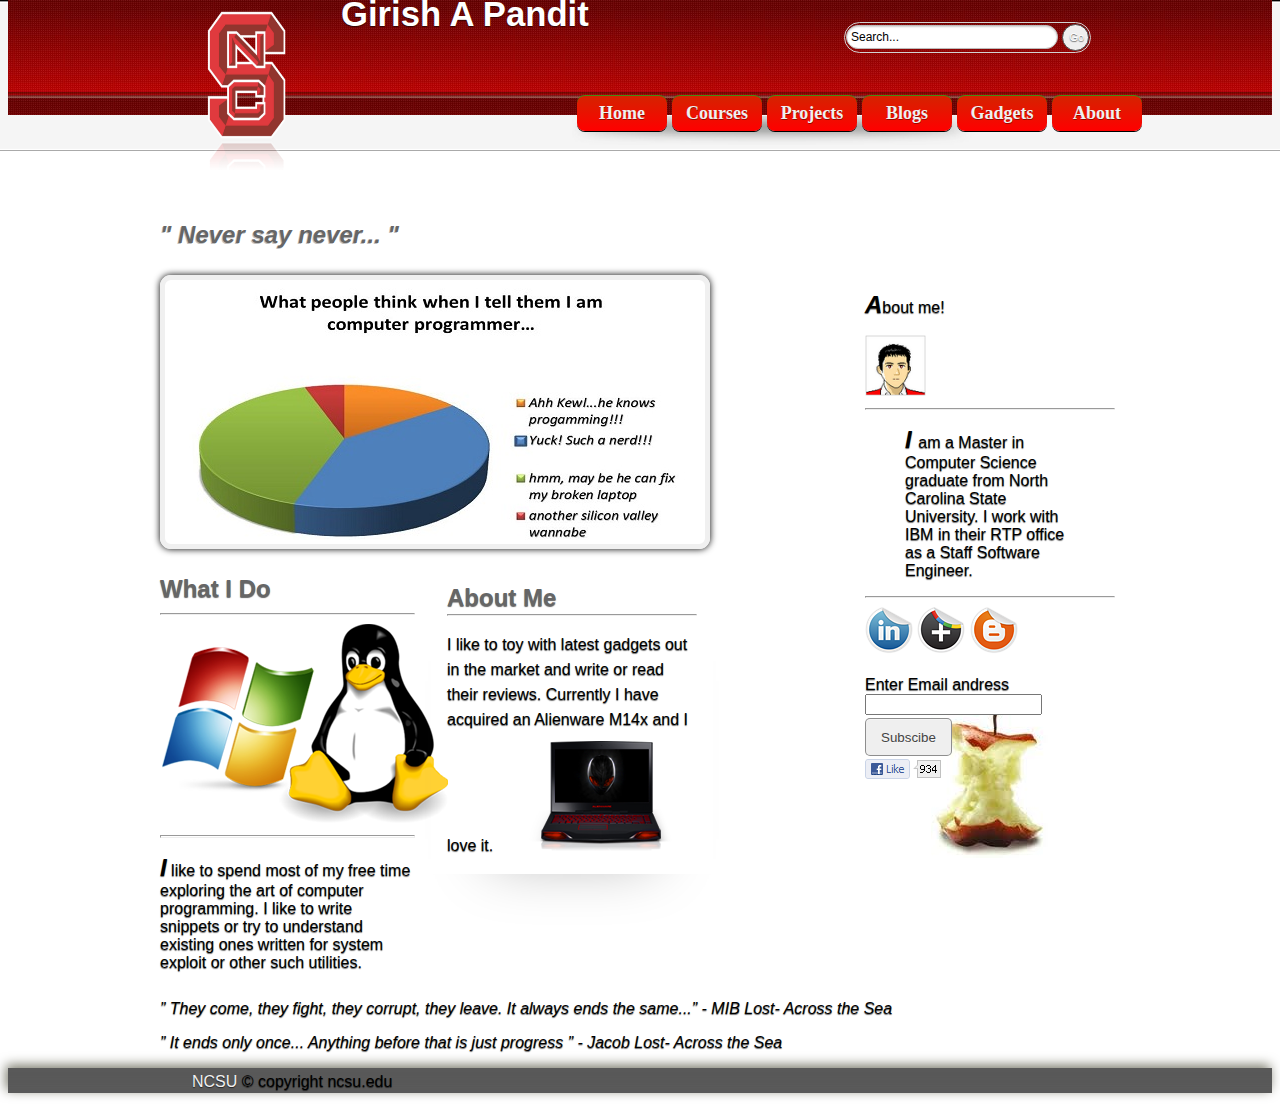
<file: index.html>
<!doctype html>
<head>
	<meta charset="utf-8">
	<title>Girish Pandit</title>
	<meta name="description" content="description here">
	<meta name="author" content="content here">
	<link rel="stylesheet" href="css/style.css">
	<!--[if IE]><script src="http://html5shiv.googlecode.com/svn/trunk/html5.js"></script><![endif]-->	
<style type="text/css">
<!--
body {
	background-image: url(images/bg.jpg);
}
-->
</style>
</head>
<body>
<!--start header -->

<div id="header-container">
  <header class="wrapper">
    <div id="logo"> <img src="images/ncsu.png" alt="Logo here" width="180" height="178"> </div>
    <!--start navigation -->
    <nav></nav>
    
  </header>
  <form class="searchform">
	<input class="searchfield" type="text" value="Search..." onFocus="if (this.value == 'Search...') {this.value = '';}" onBlur="if (this.value == '') {this.value = 'Search...';}" />
<input class="searchbutton" type="button" value="Go" />
</form>
<h2 id="sitename">Girish A Pandit</h1>
</div>

<div id="nav">
  <div class="button"><a href="index.html">Home</a></div>
  <div class="button"><a href="courses.html">Courses</a></div>
  <div class="button"><a href="project.html">Projects</a></div>
  <div class="button"><a href="blog.html">Blogs</a></div>
  <div class="button"><a href="gadgets.html">Gadgets</a></div>
  <div class="button"><a href="about.html">About</a></div>  
</div>
<!--end navigation -->
<!--end header -->
<!--start main content -->
<div id="main" class="wrapper">
  <div id="enter">
    <h2>&quot;  Never say never...  &quot;</h2>
  </div>
  <aside> <p><span class="big">A</span>bout me!</p>
    <a href="#"><img src="images/avt.PNG" alt="girish" width="61" height="61" class="imagedropshadow" ></a>
    <hr>
    <blockquote><span class="big">I </span>am a Master in Computer Science graduate from North Carolina State University. I work with IBM in their RTP office as a Staff Software Engineer.</blockquote>
  <hr>
  <a href="http://www.linkedin.com/pub/girish-pandit/10/44/896"><img src="images/linkedin.png" alt="Linkedin" class="imagedropshadow"></a>
  <a href="https://plus.google.com/101517659256893673239/about"><img src="images/google_plus.png" alt="oko" class="imagedropshadow"></a>
  <a href="http://itsmyviewofthings.blogspot.com/"><img src="images/blogger.png" alt="FF" class="imagedropshadow"></a>
  <div class="newsletter"><form method=get action="#"><br>Enter Email andress
    <input type="text" name="email" size="19">
    <input type="submit" value="Subscibe">
  </form>
    <a href="#"><img src="images/facebook.png" alt="Like" class="imagedropshadow"></a></div>
</aside>
  <article>
    <div class="banner" id="slower"> </div>
    <div id="feature">
      <h2>What I Do</h2><hr><img src="images/hosting.png" alt="we do"><hr><p><span class="big">I</span> like to spend most of my free time exploring the art of computer programming. I like to write snippets or try to understand existing ones written for system exploit or other such utilities.</p>
    </div>
    <div class="abox">
      <h2>About Me</h2><hr><p>I like to toy with latest gadgets out in the market and write or read their reviews. Currently I have acquired an Alienware M14x and I love it. <img src="images/M14x_red.png" alt="best apple dessert">
      </div>
    <cite> &#8221; They come, they fight, they corrupt, they leave. It always ends the same...&#8221; - MIB Lost- Across the Sea </cite>
	<cite> &#8221; It ends only once... Anything before that is just progress &#8221; - Jacob Lost- Across the Sea</cite>
    
  </article>
</div>
<!--end main content -->
 <!--start footer -->
 <div id="footer-container">
           <footer class="wrapper">
             <div class="copy"><a href="http://ncsu.edu" target="_blank">NCSU</a> &copy; copyright ncsu.edu</div>
             <!--end footer nav -->
           </footer>
       </div>
<!--end footer -->
<!-- Free template distributed by http://freehtml5templates.com -->
</body>
</html>
</file>
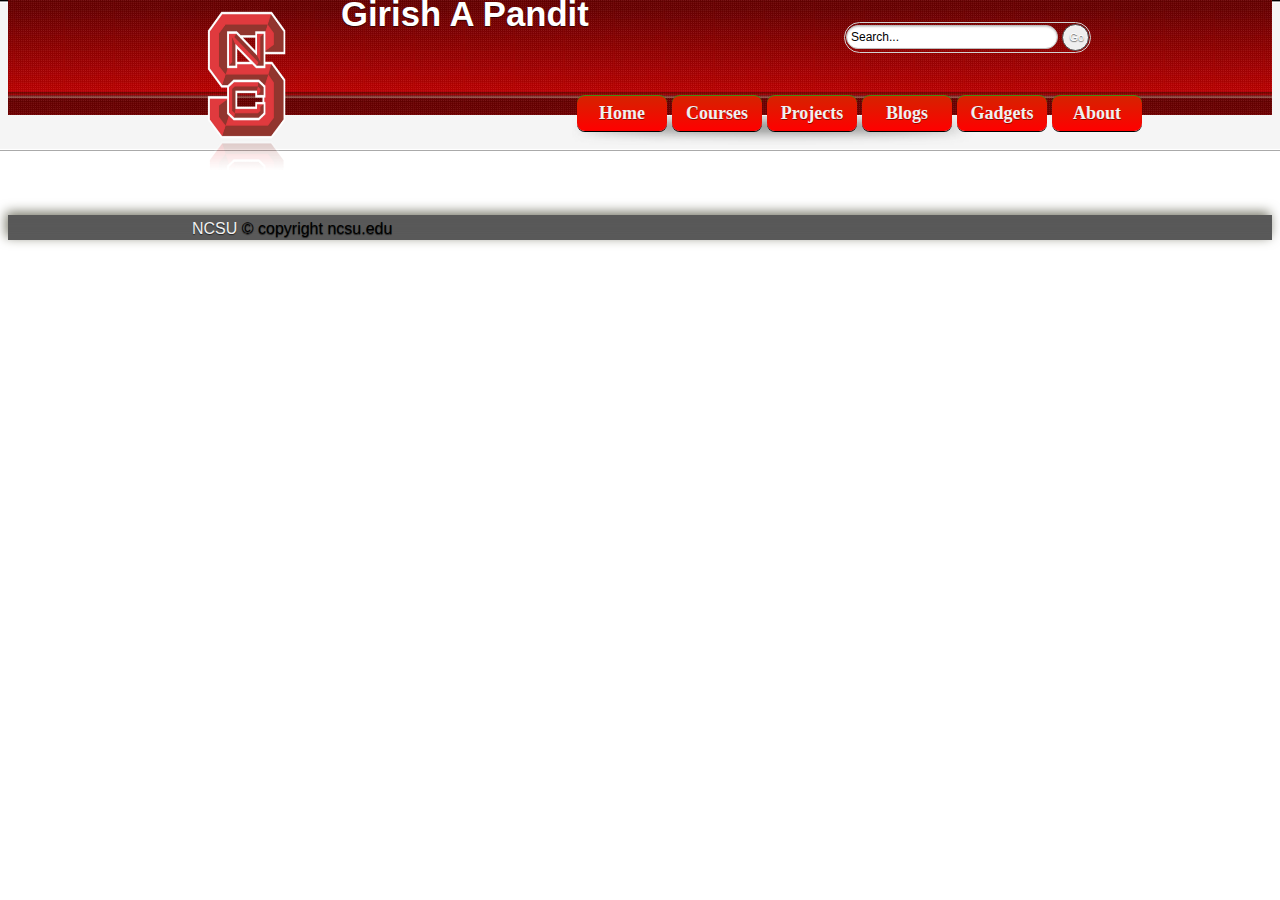
<file: about.html>
<!doctype html>
<head>
	<meta charset="utf-8">
	<title>Girish Pandit</title>
	<meta name="description" content="description here">
	<meta name="author" content="content here">
	<link rel="stylesheet" href="css/style.css">
	<!--[if IE]><script src="http://html5shiv.googlecode.com/svn/trunk/html5.js"></script><![endif]-->	
<style type="text/css">
<!--
body {
	background-image: url(images/bg.jpg);
}
-->
</style>
</head>
<body>
<!--start header -->

<div id="header-container">
  <header class="wrapper">
    <div id="logo"> <img src="images/ncsu.png" alt="Logo here" width="180" height="178"> </div>
  
    <!--start navigation -->
    <nav></nav>
    
  </header>
  <form class="searchform">
	<input class="searchfield" type="text" value="Search..." onFocus="if (this.value == 'Search...') {this.value = '';}" onBlur="if (this.value == '') {this.value = 'Search...';}" />
<input class="searchbutton" type="button" value="Go" />
</form><h2 id="sitename">Girish A Pandit</h1></div>

<div id="nav">
  <div class="button"><a href="index.html">Home</a></div>
  <div class="button"><a href="courses.html">Courses</a></div>
  <div class="button"><a href="project.html">Projects</a></div>
  <div class="button"><a href="blog.html">Blogs</a></div>
  <div class="button"><a href="gadgets.html">Gadgets</a></div>
  <div class="button"><a href="about.html">About</a></div>  
</div>
<!--end navigation -->
<!--end header -->
<!--start main content -->
<div id="main" class="wrapper">
  
</div>
<!--end main content -->
 <!--start footer -->
 <div id="footer-container">
           <footer class="wrapper">
             <div class="copy"><a href="http://ncsu.edu" target="_blank">NCSU</a> &copy; copyright ncsu.edu</div>
             <!--end footer nav -->
           </footer>
       </div>
<!--end footer -->
<!-- Free template distributed by http://freehtml5templates.com -->
</body>
</html>
</file>
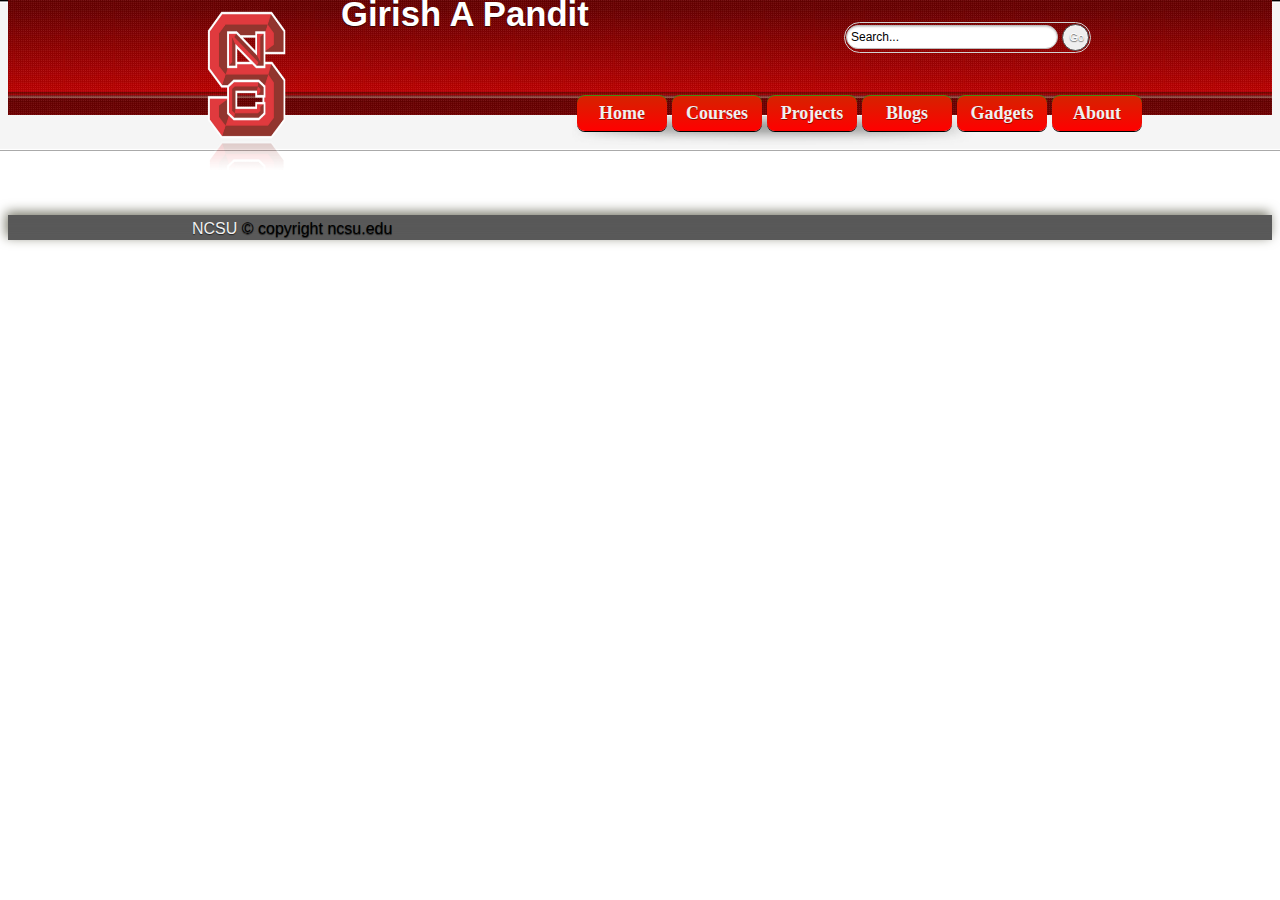
<file: blog.html>
<!doctype html>
<head>
	<meta charset="utf-8">
	<title>Girish Pandit</title>
	<meta name="description" content="description here">
	<meta name="author" content="content here">
	<link rel="stylesheet" href="css/style.css">
	<script type="text/javascript" src="js/jquery-1.5.1.min.js"></script>
	<script type="text/javascript" src="http://www.google.com/jsapi"></script>
	<script type="text/javascript" src="http://word-cumulus-goog-vis.googlecode.com/svn/trunk/wordcumulus.js"></script>
	<script type="text/javascript" src="http://word-cumulus-goog-vis.googlecode.com/svn/trunk/swfobject.js"></script>
		<script type="text/javascript" src="blogcloud.js"></script>   

	<!--[if IE]><script src="http://html5shiv.googlecode.com/svn/trunk/html5.js"></script><![endif]-->	
<style type="text/css">
<!--
body {
	background-image: url(images/bg.jpg);
}
-->
</style>
</head>
<body>
<!--start header -->

<div id="header-container">
  <header class="wrapper">
    <div id="logo"> <img src="images/ncsu.png" alt="Logo here" width="180" height="178"> </div>
  
    <!--start navigation -->
    <nav></nav>
    
  </header>
  <form class="searchform">
	<input class="searchfield" type="text" value="Search..." onFocus="if (this.value == 'Search...') {this.value = '';}" onBlur="if (this.value == '') {this.value = 'Search...';}" />
<input class="searchbutton" type="button" value="Go" />
</form><h2 id="sitename">Girish A Pandit</h1></div>

<div id="nav">
  <div class="button"><a href="index.html">Home</a></div>
  <div class="button"><a href="courses.html">Courses</a></div>
  <div class="button"><a href="project.html">Projects</a></div>
  <div class="button"><a href="blog.html">Blogs</a></div>
  <div class="button"><a href="gadgets.html">Gadgets</a></div>
  <div class="button"><a href="about.html">About</a></div> 
</div>
<!--end navigation -->
<!--end header -->
<!--start main content -->
<div id="main" class="wrapper">
<div float="left" id="clouddiv" align="center" style="background-color: #FFF"></div>
</div>
<!--end main content -->
 <!--start footer -->
 <div id="footer-container">
           <footer class="wrapper">
             <div class="copy"><a href="http://ncsu.edu" target="_blank">NCSU</a> &copy; copyright ncsu.edu</div>
             <!--end footer nav -->
           </footer>
       </div>
<!--end footer -->
<!-- Free template distributed by http://freehtml5templates.com -->
</body>
</html>
</file>
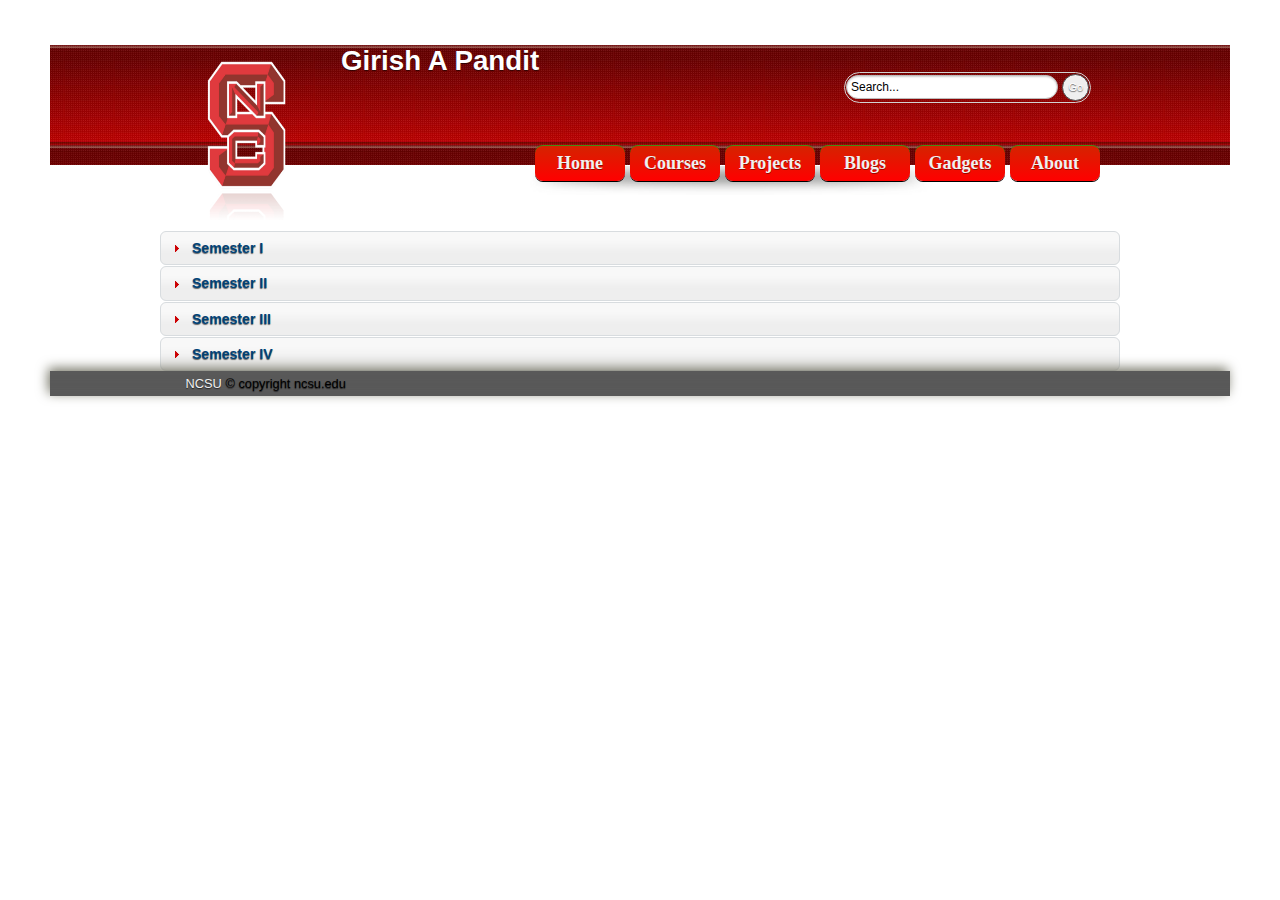
<file: courses.html>
<!doctype html>
<head>
<meta charset="utf-8">
<title>Girish Pandit</title>
<meta name="description" content="description here">
<meta name="author" content="content here">
<link rel="stylesheet" href="css/style.css">
<!--[if IE]><script src="http://html5shiv.googlecode.com/svn/trunk/html5.js"></script><![endif]-->
<link rel="SHORTCUT ICON" href="images/ncsu_125.png" />
<link type="text/css" href="css/blitzer/jquery-ui-1.8.13.custom.css"
	rel="stylesheet" />
<script type="text/javascript" src="js/jquery-1.5.1.min.js"></script>
<script type="text/javascript" src="js/jquery-ui-1.8.13.custom.min.js"></script>
<script type="text/javascript">
			$(function(){

				// Accordion
				$("#accordion1").accordion({ header: "h5",autoHeight: false,collapsible: true,active: false});
				$("#accordion2").accordion({ header: "h6",autoHeight: false,collapsible: true,active: true});
				$("#accordion3").accordion({ header: "h5",autoHeight: false,collapsible: true,active: true});
				$("#accordion4").accordion({ header: "h6",autoHeight: false,collapsible: true,active: false});
				$("#accordion5").accordion({ header: "h5",autoHeight: false,collapsible: true,active: true});
				$("#accordion6").accordion({ header: "h6",autoHeight: false,collapsible: true,active: false});
				$("#accordion7").accordion({ header: "h5",autoHeight: false,collapsible: true,active: false});
				$("#accordion8").accordion({ header: "h6",autoHeight: false,collapsible: true,active: false});
				// Tabs
				$('#tabs').tabs({event: "mouseover"});});
				//Overlay
				$(document).ready(function() {$("img[rel]").overlay();});
				
		</script>
<style type="text/css">
/*demo page css*/
body {
	font: 80% "Segoe UI", sans-serif;
	margin: 50px;
	text-align: left;
}
</style>

</head>
<body>
	<!--start header -->

	<div id="header-container">
		<header class="wrapper">
			<div id="logo">
				<img src="images/ncsu.png" alt="Logo here" width="180" height="178">
			</div>

			<!--start navigation -->
			<nav></nav>

		</header>
		<form class="searchform">
			<input class="searchfield" type="text" value="Search..."
				onFocus="if (this.value == 'Search...') {this.value = '';}"
				onBlur="if (this.value == '') {this.value = 'Search...';}" /> <input
				class="searchbutton" type="button" value="Go" />
		</form>
		<h2 id="sitename">
			Girish A Pandit
			</h1>
	</div>

	<div id="nav">
		<div class="button">
			<a href="index.html">Home</a>
		</div>
		<div class="button">
			<a href="courses.html">Courses</a>
		</div>
		<div class="button">
			<a href="project.html">Projects</a>
		</div>
		<div class="button">
			<a href="blog.html">Blogs</a>
		</div>
		<div class="button">
			<a href="gadgets.html">Gadgets</a>
		</div>
		<div class="button">
			<a href="about.html">About</a>
		</div>
	</div>
	<!--end navigation -->
	<!--end header -->
	<!--start main content -->
	<div id="main" class="wrapper">
		<br>
		<div id="accordion1">
			<h5>
				<a href="#">Semester I</a>
			</h5>
			<div id="accordion2">
				<div>
					<h6>
						<a href="#">Operating System</a>
					</h6>
					<p>
						<a href="http://courses.ncsu.edu/csc501/">CSC-501 Operating
							System</a> Fundamental issues related to the design of operating
						systems. Process scheduling and coordination, deadlock, memory
						management and elements of distributed systems.
					</p>
				</div>
				<div>
					<h6>
						<a href="#">Computer Networks</a>
					</h6>
					<p>
						<a href="http://courses.ncsu.edu/csc570/">CSC-570 Computer
							Networks-</a> General introduction to computer networks. Discussion
						of protocol principles, local area and wide area networking, OSI
						stack, TCP/IP and quality of service principles. Detailed
						discussion of topics in medium access control, error control
						coding, and flow control mechanisms. Introduction to networking
						simulation, security, wireless and optical networking.
					</p>
				</div>
				<div>
					<h6>
						<a href="#">Network Security</a>
					</h6>
					<p>
						<a href="http://courses.ncsu.edu/csc574/">CSC-574
							NetworkSecurity</a> Security policies, models, and mechanisms for
						secrecy, integrity, and availability. Basic cryptography and its
						applications; operating system models and mechanisms for mandatory
						and discretionary controls; introduction to database security;
						securityin distributed systems; network security (firewalls,
						IPsec, and SSL); and control and prevention of viruses and other
						rogue programs.
					</p>
				</div>
			</div>
		</div>
		<div id="accordion3">
			<h5>
				<a href="#">Semester II</a>
			</h5>
			<div id="accordion4">
				<div>
					<h6>
						<a href="#">Wireless Networks</a>
					</h6>
					<p>
						<a href="http://courses.ncsu.edu/ece575/">CSC-575 Wireless
							Networks</a> Introduction to cellular communications, wireless local
						area networks, ad-hoc and IP infrastructures. Topics include:
						cellular networks, mobility management, connection admission
						control algorithms, mobility models, wireless IP networks, ad-hoc
						routing, sensor networks, quality of service, and wireless
						security.
					</p>

				</div>
				<div>
					<h6>
						<a href="#">Connection Oriented Networks</a>
					</h6>
					<p>
						<a href="http://courses.ncsu.edu/csc576/">CSC-576 Connection
							Oriented Networks</a> Topics related to connection-oriented packet
						network architectures, such as: frame relay, the asynchronous
						transfer mode(ATM), multi-protocol label switching (MPLS), and
						generalized multi-protocol label swiching (GMPLS), signalling
						protocols, and related quality-of-service issues.
					</p>
				</div>
				<div>
					<h6>
						<a href="#">Service Oriented Computing</a>
					</h6>
					<p>
						<a href="http://courses.ncsu.edu/csc750/">CSC-750 Service
							Oriented Computing</a>- Concepts, theories, and techniques for
						computing with services. This course examines architectures for
						Web applications based on the classical publish, find, and bind
						triangle, but formulates it at a higher level. It considers
						sophisticated approaches for the description, discovery, and
						engagement of services, especially over the Web and the Grid. This
						course emphasizes service composition. Key topics include
						semantics, transactions, processes, agents, quality of service,
						compliance, and trust.
					</p>
				</div>
				<div>
					<h6>
						<a href="#">Project Management</a>
					</h6>
					<p>
						<a href="http://courses.ncsu.edu/MBA554/">MBA554 Project
							Management</a> Life cycle view of organizing and managing technical
						projects, including project selection, planning, and execution.
						Methods for managing and controlling project costs, schedules, and
						scope. techniques for assessing project risk. Use of popular
						project management software tools. Application of project
						management tools and methods to product development, software, and
						process reengineering projects.
					</p>
				</div>
			</div>
			<!-- accordion1 closed -->
		</div>
		<div id="accordion5">
			<h5>
				<a href="#">Semester III</a>
			</h5>
			<div id="accordion6">
				<div>
					<h6>
						<a href="#">Object Oriented Languages and Systems</a>
					</h6>
					<p>
						<a href="http://courses.ncsu.edu/ece575/">CSC-517 OOLS</a>
						Object-oriented languages and systems built with object-oriented
						software components. Object-oriented design methodologies, such as
						CRC cards and the Unified Modeling Language (UML). Requirement
						analysis. Design patterns. Agile methods. Object-oriented
						programming environments, such as the Eclipse platform. Platforms
						for Web services, such as J2EE. Project required.
					</p>

				</div>
				<div>
					<h6>
						<a href="#">Database Management Systems</a>
					</h6>
					<p>
						<a href="http://courses.ncsu.edu/csc576/">CSC-540 DBMS</a>
						Advanced database concepts. Logical organization of databases: the

						entity-relationship model; the relational data model and its
						languages. Functional dependencies and normal forms. Design,
						implementation, and optimization of query languages; security and
						integrity, consurrency control, transaction processing, and
						distributed database systems.
					</p>
				</div>
				<div>
					<h6>
						<a href="#">Operating System Security</a>
					</h6>
					<p>
						<a href="http://courses.ncsu.edu/csc750/">CSC-705 Operating
							System Security</a> Fundamentals and advanced topics in operating
						system (OS) security. Study OS level mechanisms and policies in
						investigating and defending against real-world attacks on computer
						systems, such as self-propagating worms, stealthy rootkits and
						large-scale botnets. OS security techniques such as
						authentication, system call monitoring, as well as memory
						protection. Introduce recent advanced techniques such as
						system-level randomization and hardware virtualization.
					</p>
				</div>
				<div>
					<h6>
						<a href="#">Web Visualization 2.0</a>
					</h6>
					<p>
						<a href="http://csc761.blogspot.com">CSC-591 Web Viz. 2.0</a> An
						intensive introduction to the design and development of web
						visualizations. By the course's end, student teams will implement
						a working, interactive visualization website, using html5 or a
						similar API. Students will learn process, starting with finding
						and cleaning data, designing and prototyping a visualization,
						implementing that visualization, and ending with evaluation;
						principles from both perception and Gestalt psychology; technique,
						for spatial, geospatial, high dimensional, graph and textual data;
						interaction, including selection and querying, exploring and
						walking, zooming and details on demand, as well as linking and
						brushing; evaluation with both formal and informal experimental
						designs; tools including html5, ManyEyes, prefuse and Flare, d3,
						Processing and Google Charts; and research frontiers, including
						visualization effectiveness, casual visualization, and mobile
						visualization. RTP experts from companies such as SAS, IBM and
						Allscripts will visit to provide real world context.
					</p>
				</div>
			</div>
			<!-- accordion1 closed -->

		</div>
		<div id="accordion7">
			<h5>
				<a href="#">Semester IV</a>
			</h5>
			<div id="accordion8">
				<div>
					<h6>
						<a href="#">Design and Analysis of Algorithms</a>
					</h6>
					<p>
						<a href="http://courses.ncsu.edu/csc505/">CSC-505 DAOA</a>
						Algorithm design techniques: use of data structures, divide and
						conquer, dynamic programming, greedy techniques, local and global
						search. Complexity and analysis of algorithms: asymptotic
						analysis, worst case and average case, recurrences, lower bounds,
						NP-completeness. Algorithms for classical problems including
						sorting, searching and graph problems (connectivity, shortest
						paths, minimum spanning trees).
					</p>

				</div>

			</div>
		</div>

	</div>
	<!--end main content -->
	<!--start footer -->
	<div id="footer-container">
		<footer class="wrapper">
			<div class="copy">
				<a href="http://ncsu.edu" target="_blank">NCSU</a> &copy; copyright
				ncsu.edu
			</div>
			<!--end footer nav -->
		</footer>
	</div>
	<!--end footer -->
	<!-- Free template distributed by http://freehtml5templates.com -->
</body>
</html>
</file>
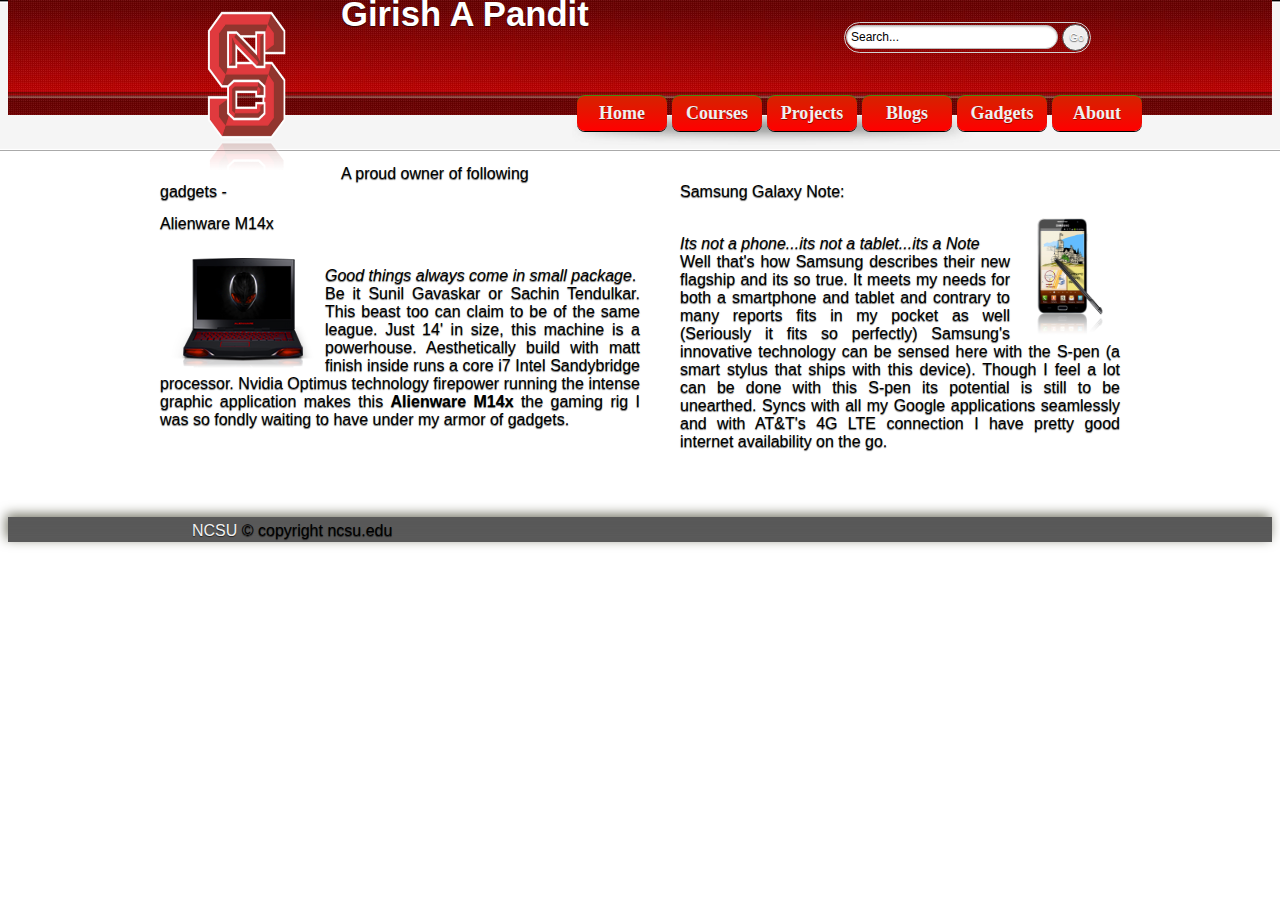
<file: gadgets.html>
<!doctype html>
<head>
	<meta charset="utf-8">
	<title>Girish Pandit</title>
	<meta name="description" content="description here">
	<meta name="author" content="content here">
	<link rel="stylesheet" href="css/style.css">
	<!--[if IE]><script src="http://html5shiv.googlecode.com/svn/trunk/html5.js"></script><![endif]-->	
<style type="text/css">
<!--
body {
	background-image: url(images/bg.jpg);
}
-->
</style>
</head>
<body>
<!--start header -->

<div id="header-container">
  <header class="wrapper">
    <div id="logo"> <img src="images/ncsu.png" alt="Logo here" width="180" height="178"> </div>
  
    <!--start navigation -->
    <nav></nav>
    
  </header>
  <form class="searchform">
	<input class="searchfield" type="text" value="Search..." onFocus="if (this.value == 'Search...') {this.value = '';}" onBlur="if (this.value == '') {this.value = 'Search...';}" />
<input class="searchbutton" type="button" value="Go" />
</form><h2 id="sitename">Girish A Pandit</h1></div>

<div id="nav">
  <div class="button"><a href="index.html">Home</a></div>
  <div class="button"><a href="courses.html">Courses</a></div>
  <div class="button"><a href="project.html">Projects</a></div>
  <div class="button"><a href="blog.html">Blogs</a></div>
  <div class="button"><a href="gadgets.html">Gadgets</a></div>
  <div class="button"><a href="about.html">About</a></div>  
</div>
<!--end navigation -->
<!--end header -->
<!--start main content -->
<div id="main" class="wrapper">
  A proud owner of following gadgets - 
<div id="inside-wrapper">
<div id="col2">Alienware M14x
<p align=justify><img src="images/M14x_red.png" alt="best apple dessert" style="float:left;" style="margin-top:10px;">
<br><i>Good things always come in small package</i>. <br>Be it Sunil Gavaskar or Sachin Tendulkar. 
This beast too can claim to be of the same league. Just 14' in size, this machine is a powerhouse. Aesthetically build with matt finish inside runs a core i7 Intel Sandybridge processor.
Nvidia Optimus technology firepower running the intense graphic application makes this <strong>Alienware M14x </strong>the gaming rig I was so fondly waiting to have under my armor of gadgets.
</p></div>
<div id="col3">Samsung Galaxy Note:
<p align=justify><img src="images/Samsung_Galaxy_Note.png" alt="best apple dessert" style="float:right;" height=120px; width=110px; style="margin-top:10px;">
<br><i>Its not a phone...its not a tablet...its a Note</i><br> Well that's how Samsung describes their new flagship and its so true. It meets my needs for both a smartphone and tablet and contrary to many reports
fits in my pocket as well (Seriously it fits so perfectly) Samsung's innovative technology can be sensed here with the S-pen (a smart stylus that ships with this device). Though I feel a lot can be done with this S-pen 
its potential is still to be unearthed. Syncs with all my Google applications seamlessly and with AT&T's 4G LTE connection I have pretty good internet availability on the go.


</p>
</div>
</div>

</div>
<!--end main content -->
 <!--start footer -->
 <div id="footer-container">
           <footer class="wrapper">
             <div class="copy"><a href="http://ncsu.edu" target="_blank">NCSU</a> &copy; copyright ncsu.edu</div>
             <!--end footer nav -->
           </footer>
       </div>
<!--end footer -->
<!-- Free template distributed by http://freehtml5templates.com -->
</body>
</html>
</file>
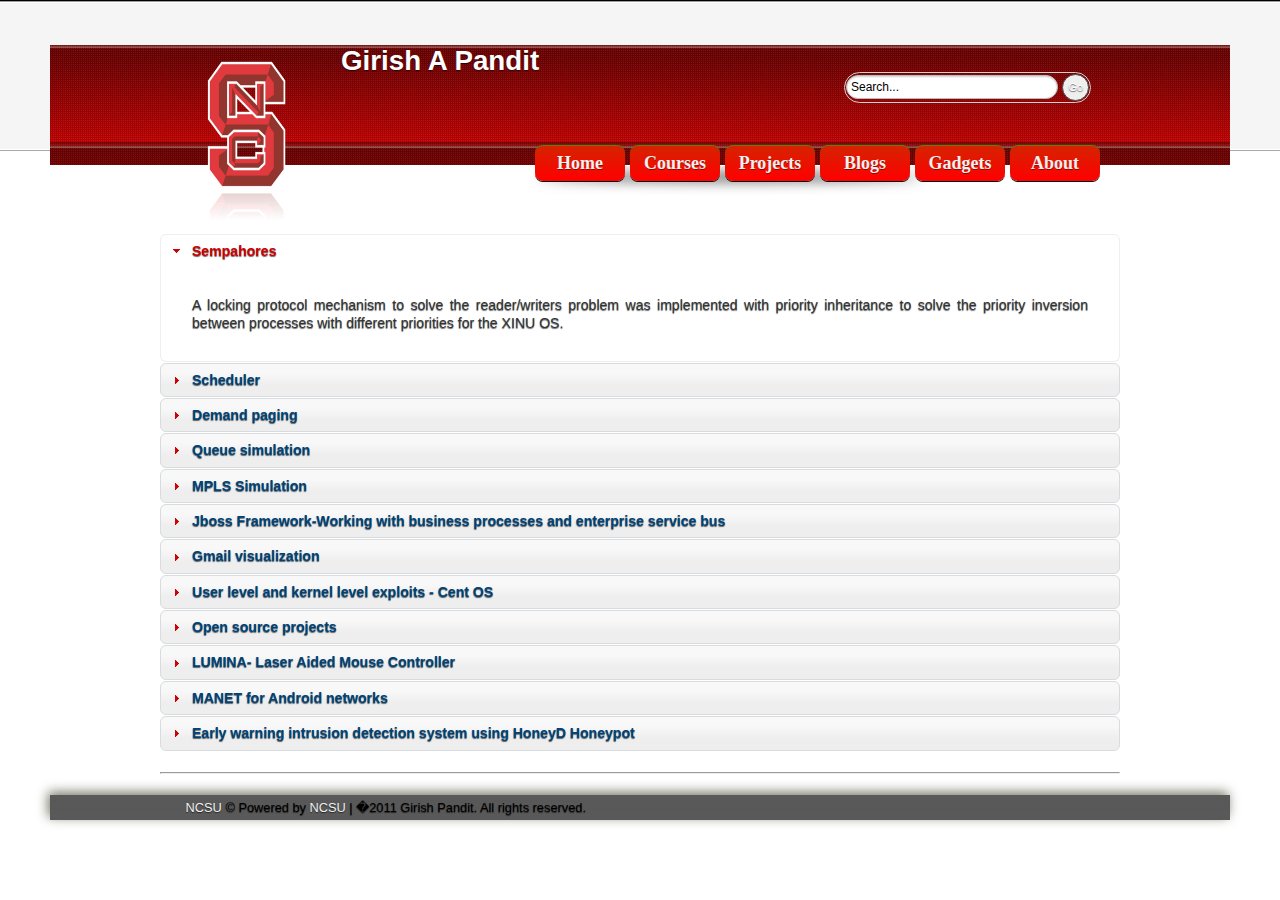
<file: project.html>
<!doctype html>
<head>
<meta charset="utf-8">
<title>Girish Pandit</title>
<meta name="description" content="description here">
<meta name="author" content="content here">
<link rel="stylesheet" href="css/style.css">
<!--[if IE]><script src="http://html5shiv.googlecode.com/svn/trunk/html5.js"></script><![endif]-->
<style type="text/css">
<!--
body {
	background-image: url(images/bg.jpg);
}
-->
</style>
</head>
<body>
	<!--start header -->

	<div id="header-container">
		<header class="wrapper">
			<div id="logo">
				<img src="images/ncsu.png" alt="Logo here" width="180" height="178">
			</div>

			<!--start navigation -->
			<nav></nav>

		</header>
		<form class="searchform">
			<input class="searchfield" type="text" value="Search..."
				onFocus="if (this.value == 'Search...') {this.value = '';}"
				onBlur="if (this.value == '') {this.value = 'Search...';}" /> <input
				class="searchbutton" type="button" value="Go" />
		</form>
		<h2 id="sitename">
			Girish A Pandit
			</h1>
	</div>

	<div id="nav">
		<div class="button">
			<a href="index.html">Home</a>
		</div>
		<div class="button">
			<a href="courses.html">Courses</a>
		</div>
		<div class="button">
			<a href="project.html">Projects</a>
		</div>
		<div class="button">
			<a href="blog.html">Blogs</a>
		</div>
		<div class="button">
			<a href="gadgets.html">Gadgets</a>
		</div>
		<div class="button">
			<a href="about.html">About</a>
		</div>
	</div>
	<!--end navigation -->
	<!--end header -->
	<!--start main content -->
	<div id="main" class="wrapper">
		<meta http-equiv="Content-Type" content="text/html; charset=utf-8" />
		<title>Projects</title>
		<link rel="SHORTCUT ICON" href="images/ncsu_125.png" />
		<link type="text/css" href="css/blitzer/jquery-ui-1.8.13.custom.css"
			rel="stylesheet" />
		<script type="text/javascript" src="js/jquery-1.5.1.min.js"></script>
		<script type="text/javascript" src="js/jquery-ui-1.8.13.custom.min.js"></script>
		<script type="text/javascript">
			$(function(){

				// Accordion
				jQuery("#accordion1").accordion({ header: "h5",autoHeight: false,navigation: true,collapsible: true});
				jQuery("#accordion2").accordion({ header: "h6",autoHeight: false,navigation: true,collapsible: true});
				jQuery("#accordion3").accordion({ header: "h6",autoHeight: false,navigation: true,collapsible: true});
				jQuery("#accordion4").accordion({ header: "h6",autoHeight: false,navigation: true, event: "mouseover"});
	
				// Tabs
				$('#tabs').tabs({event: "mouseover"});});
				//Overlay
				$(document).ready(function() {$("img[rel]").overlay();});
				
			</script>
		<style type="text/css">
/*demo page css*/
body {
	font: 80% "Segoe UI", sans-serif;
	margin: 50px;
	text-align: left;
}
</style>
		</head>

		<div id="accordion1">
			<br>
			<h5>
				<a href="#">Sempahores</a>
			</h5>
			<div>
				<p align="justify">A locking protocol mechanism to solve the
					reader/writers problem was implemented with priority inheritance to
					solve the priority inversion between processes with different
					priorities for the XINU OS.</p>
			</div>
			<h5>
				<a href="#">Scheduler</a>
			</h5>
			<div>
				<p align="justify">For improving the scheduling of processes in
					the XINU OS, designed two scheduling implementations - random
					(fair-policy) and Linux (goodness measure) scheduler.</p>
			</div>
			<h5>
				<a href="#">Demand paging</a>
			</h5>
			<div>
				<p align="justify">Implemented demand paging for XINU OS. Also
					designed a FCFS and Second Chance page replacement policy for
					swapping pages in and out of backing stores to physical memory.</p>
			</div>
			<h5>
				<a href="#">Queue simulation</a>
			</h5>
			<div>
				<p align="justify">Successfully simulated queuing behavior of
					30000 odd packets over single server queue to gather statictics
					which can be used to ensure efficient bandwidth by considering the
					end to end daly of these packets over five queues.</p>
			</div>
			<h5>
				<a href="#">MPLS Simulation</a>
			</h5>
			<div>
				<p align="justify">
					Using GNS3 simulator carried out different kind(ATM, ATOM, etc) of
					traffics over MPLS network on <i>Cisco </i> routers
				</p>
			</div>
			<h5>
				<a href="#">Jboss Framework-Working with business processes and
					enterprise service bus</a>
			</h5>
			<div>
				<p align="justify">Implemented a travel booking system where
					air-service, hotel-service, and ticket-service communicated with
					each other using the Jboss architecture. Also dependencies were
					implemented(for e.g. if air service and hotel succeed then fail the
					booking service etc.) for the three service</p>
			</div>
			<h5>
				<a href="#">Gmail visualization</a>
			</h5>
			<div>
				<p align="justify">Using a servlets, JSP and JavaScript charting
					libraries analysis of inbox of a Gmail account implemented. Java
					mail API used to interact with Gmail Server. Once connection is
					established analysis is carried out from various perspectives to
					produce interesting charts and analysis about the user email
					activity.</p>
			</div>
			<h5>
				<a href="#">User level and kernel level exploits - Cent OS</a>
			</h5>
			<div>
				<p align="justify">Written two exploits - one at user level
					which exploits the strcpy() function of C library and gains root
					access by buffer overflow attack. Second which loads a kernel
					module and does a kernel level overflow using unsafe kernel level
					function thereby gaining access of system at kernel level.</p>
			</div>
			<h5>
				<a href="#">Open source projects</a>
			</h5>
			<div>
				<p align="justify">Worked on three open source project related
					to expertiza system used by NC-State university Professor Ed
					Gehringer. Implemented logging functionality for expertiza and
					implemented a module to let the user advertise for partners for
					course assignement within expertiza. The coding was done using Ruby
					on Rails - MVC architecture.</p>
			</div>
			<h5>
				<a href="#">LUMINA- Laser Aided Mouse Controller</a>
			</h5>
			<div>
				<p align="justify">To increase the mobility of the presented
					implemented C# project which simulates mouse movements from laser
					projected on wall. The camera tracks the Laser movements and then
					the algorithm detects the brightest point from the start till the
					end of the movement and correspondingly simulates mouse cursor
					movements. Also a back propagation neural network was implemented
					to recognize the mouse events like click, scroll etc from the
					gestures made from the laser</p>
			</div>

			<h5>
				<a href="#">MANET for Android networks</a>
			</h5>
			<div>
				<p align="justify">Designed a ad-hoc routing protocol for
					Android based phones. The routing algorithm was tested on a custom
					developed chat application which could trace the route from source
					to destination and back</p>
			</div>

			<h5>
				<a href="#">Early warning intrusion detection system using
					HoneyD Honeypot</a>
			</h5>
			<div>
				<p align="justify">Submitted a paper for early warning intrusion
					detection system designed usng honeyd farmework which saves
					deployement costs and can implement thousands of IP's using a
					single vitual honeypot, instead of using a conventional honeypot
					framework.</p>
			</div>

		</div>
		<br />
		<hr />
		<br />

	</div>
	<!--end main content -->
	<!--start footer -->
	<div id="footer-container">
		<footer class="wrapper">
			<div class="copy">
				<a href="http://ncsu.edu" target="_blank">NCSU</a> &copy; Powered by
				<a href="http://www.ncsu.edu">NCSU</a> | �2011 Girish Pandit. All
				rights reserved.
			</div>
			<!--end footer nav -->
		</footer>
	</div>
	<!--end footer -->
	<!-- Free template distributed by http://freehtml5templates.com -->
</body>
</html>
</file>
<file: css/style.css>
/* coder & design http://www.mediacreatives.it - Michelangelo - */ 
/* Distributed by http://freehtml5templates.com */  
body {
	margin-top: 0px;
	margin-bottom: 0px;
	font-family: Helvetica, "Helvetica Neue", Arial, sans-serif;
	text-shadow: 0 1px 1px rgba(0, 0, 0, 0.6);
}
#inside-wrapper{
	background-color:#FF8C40
	margin-bottom:50px;
	align: center;
}
.wrapper{
	width:960px;
	margin-top: auto;
	margin-right: auto;
	margin-bottom: auto;
	margin-left: auto;

}

#col1{
	background-color:red;
	height:130px;
	float: left;
	width: 300px;

}
#col2{
	float: left;
	width: 480px;
	margin-bottom: 50px;


}
#col3{
	margin-top: -32px;
	margin-bottom: 50px;
	left: 600px;
	float: right;
	width: 440px;
}

#header-container{
	background-color:#FF8C40
	height:130px;
	margin-bottom:50px;
	height: 120px;
	background-repeat: repeat;
	background-position: center top;
	background-image: url(../images/header_bg.jpg);
	
}

h2, h3{
	margin-top: 15px;
	margin-right: 0;
	margin-bottom: 10px;
	margin-left: 0;
	font-size: 16px;
}
h2{
	font-size: 24px;
	color: #666666;
}
h3{
	font-size: 18px;
}

#logo{
	color:white;
	float:left;
	background-repeat: no-repeat;
	height: 181px;
	width: 181px;
	

}


header nav{
	float:right;
	margin-top:103px;
}
#nav {
	float: right;
	width: 650px;
	height: 50px;
	background-image: url(../images/bg-nav.png);
	background-repeat: no-repeat;
	background-position: -30px bottom;
	-webkit-box-shadow:0 45px 60px -60px #AAA;
	-moz-box-shadow:0 45px 60px -60px #AAA;
	box-shadow:0 45px 60px -60px #AAA;
	margin-right: 50px;
	position: relative;
	bottom: 70px;
}
.searchform {
	background: -moz-linear-gradient(center top , #FFFFFF, #EDEDED) repeat scroll 0 0 transparent;
	border: 1px solid #D2D2D2;
	border-radius: 2em 2em 2em 2em;
	box-shadow: 0 1px 0 rgba(0, 0, 0, 0.1);
	display: inline-block;
	float: left;
	margin-top: 4px;
	margin-bottom: 3px;
	margin-right: 3px;
	margin-left: 3px;
	padding: 1px;
	clear: right;
	position: relative;
	left: 500px;
	bottom: 80px;
    box-shadow: 0 45px 60px -60px #AAAAAA;
}
.searchform input {
    font: 12px/100% Arial,Helvetica,sans-serif;
}
.searchform .searchfield {
	background: none repeat scroll 0 0 #FFFFFF;
	border: 1px solid #BCBBBB;
	border-radius: 2em 2em 2em 2em;
	box-shadow: 0 1px 2px rgba(0, 0, 0, 0.2) inset;
	outline: medium none;
	width: 202px;
	padding: 4px;
	padding-top: -10px;
}
.searchform .searchbutton {
    background: -moz-linear-gradient(center top , #9E9E9E, #454545) repeat scroll 0 0 transparent;
    border: 1px solid #494949;
    border-radius: 2em 2em 2em 2em;
    color: #FFFFFF;
    font-size: 11px;
    height: 27px;
    text-shadow: 0 1px 1px rgba(0, 0, 0, 0.6);
    width: 27px;
}

.button {
	border-top: 1px solid #448c11;
	background: #ff0000;
	background: -webkit-gradient(linear, left top, left bottom, from(#D52300), to(#ff0000));
	background: -webkit-linear-gradient(top, #D52300, #ff0000);
	background: -moz-linear-gradient(top, #D52300, #ff0000);
	background: -ms-linear-gradient(top, #D52300, #ff0000);
	background: -o-linear-gradient(top, #D52300, #ff0000);
	-webkit-border-radius: 8px;
	border-radius: 8px;
	-webkit-box-shadow: rgba(0,0,0,1) 0 1px 0;
	-moz-box-shadow: rgba(0,0,0,1) 0 1px 0;
	box-shadow: rgba(0,0,0,1) 0 1px 0;
	text-shadow: rgba(0,0,0,.4) 0 1px 0;
	color: white;
	font-size: 18px;
	font-family: Georgia, serif;
	text-decoration: none;
	vertical-align: middle;
	float: left;
	height: 25px;
	width: 70px;
	padding-top: 5px;
	padding-right: 10px;
	padding-bottom: 5px;
	padding-left: 10px;
	text-align: center;
	line-height: 25px;
	font-weight: bold;
	margin-left: 5px;
   }
.button:hover {
	border-top-color: #5db010;
	background: #5db010;
	color: #ccc;
	float: left;
	height: 25px;
	width: 70px;
	background: -webkit-gradient(linear, left top, left bottom, from(#D52300), to(#ff0000));
	background: -webkit-linear-gradient(top, #D52300, #ff0000);
	background: -moz-linear-gradient(top, #D52300, #ff0000);
	background: -ms-linear-gradient(top, #D52300, #ff0000);
	background: -o-linear-gradient(top, #D52300, #ff0000);
	line-height: 25px;
   }
.button:active {
	border-top-color: #61ed32;
	background: #61ed32;
	float: left;
	height: 25px;
	width: 70px;
	line-height: 25px;
   }

.get {
	float: right;
	height: 30px;
	width: 150px;
	position: absolute;
	visibility: visible;
	left: 581px;
	top: 541px;
}

#enter {
	font-family: Arial, Helvetica, sans-serif;
	font-size: 16px;
	font-style: normal;
	font-weight: normal;
	color: #CCCCCC;
	float: left;
	height: 20px;
	width: 960px;
	padding-bottom: 40px;
}


header nav ul li{
	display:inline;
}



aside{
	float:right;
	width:250px;
	margin-bottom:50px;
	background-image: none;
	height: 670px;
	padding-right: 5px;
	padding-bottom: 5px;
	padding-left: 5px;
	
}



article header{
	width:700px;
	margin-bottom: 50px;
	padding-bottom: 25px;
	
}

#footer-container{
	height:25px;
	box-shadow: -2px -3px 12px rgb(47%, 47%, 41%);
	background-image: url(../images/footer-bg.png);
	width: 100%;
	position: relative;
	margin-right: auto;
	margin-left: auto;
	margin-bottom: auto;
	float: left;
}

	
  #logo img 
   {
	height: 181px;
	width: 181px;
	margin: auto;
	float: left;
}


a:hover img.imagedropshadow {
	-moz-box-shadow: 1px 1px 5px #999;
	-webkit-box-shadow: 1px 1px 5px #999;
	box-shadow: 1px 1px 5px #999;
	-moz-border-radius: 10px;
}

#logo #title a {
	margin: 0px;
	padding: 0px;
	color: #FEFEFE;
	text-decoration: none;
}
#title a:hover {
	margin: 0px;
	padding: 0px;
	color: rgb(188, 51, 16);
	text-shadow: -1px 1px #CCCCCC;
}
 
.copy {
	height: 15px;
	width: 100%;
	float: left;
	padding-bottom: 1em;
	padding-left: 2em;
	margin-top: 5px;
}
.copy a {
	color: #F0F0F0;
	text-decoration: none;
}
.copy a:hover {
	color: #E44D26;
	text-decoration: none;
}

#touch {
	position:absolute;
	left:676px;
	top:516px;
	width:151px;
	height:42px;
	z-index:1;
}
.btn, input[type="submit"], button {
    background: none repeat scroll 0 0%, -moz-linear-gradient(#CCCCCC, #B3B3B3) repeat scroll 0 0 transparent;
    border: 1px solid rgba(45, 45, 45, 0.5);
    border-radius: 5px 5px 5px 5px;
    box-shadow: 0 1px 0 rgba(255, 255, 255, 0.4), 0 1px 0 rgba(255, 255, 255, 0.4) inset;
    color: #444444;
    display: inline-block;
    font-weight: 300;
    line-height: 20px;
    margin: 3px 0;
    padding: 9px 15px 7px;
    text-shadow: 0 1px 0 rgba(255, 255, 255, 0.4);
}
.btn:hover, input[type="submit"]:hover, button:hover {
    background: none repeat scroll 0 0%, -moz-linear-gradient(#B3B3B3, #CCCCCC) repeat scroll 0 0 transparent;
    box-shadow: 0 1px 0 rgba(255, 255, 255, 0.4), 0 2px 1px rgba(32, 32, 32, 0.2) inset;
    color: #444444;
    text-decoration: none;
}


#slower {
	height: 264px;
	width: 540px;
	float: left;
	margin-bottom: 5px;
	background-image: url(../images/ban.jpg);
	background-repeat: no-repeat;
	border: thick solid #F0F0F0;
	-moz-border-radius:11px;
	-webkit-border-radius:11px;
	border-radius:11px;
	-moz-box-shadow:0px 0px 7px #000000;
	-webkit-box-shadow:0px 0px 7px #000000;
	box-shadow:0px 0px 7px #000000;

}
#main b {
}
#feature {
	float: left;
	height: 80px;
	width: 255px;
	padding-top: 0.4em;
}
#main hr {
	height: 0.1px;
	color: #E9E9E9;
	text-shadow: -1px #FFFFFF;
}
#feature img {
	margin: 0px;
	padding: 0px;
	-moz-border-radius: 5px;
}
#enter {
	font-style: italic;
	text-shadow: -1px 1px 0 #C0C0C0;
	line-height: 10px;
-webkit-box-shadow:0 45px 60px -60px #AAA;
	-moz-box-shadow:0 45px 60px -60px #AAA;
	box-shadow:0 45px 60px -60px #AAA;
}
.clear {
	float: left;
	height: 50px;
	width: 120px;
	visibility: hidden;
}
.abox {
	float: left;
	width: 250px;
	padding-top: 1.3em;
	padding-right: 1em;
	padding-bottom: 0em;
	padding-left: 1em;
	line-height: 12px;
	margin-left: 1em;
	margin-top: 2px;
-webkit-box-shadow:0 45px 60px -60px #AAA;
	-moz-box-shadow:0 45px 60px -60px #AAA;
	box-shadow:0 45px 60px -60px #AAA;
}
#main cite {
	float: left;
	clear: both;
	padding-bottom: 1em;
	text-shadow: 0 1px 1px rgba(0, 0, 0, 0.6);
}
.abox p {
	line-height: 25px;
text-shadow: 0 1px 1px rgba(0, 0, 0, 0.6);
}
.footer-nav {
	float: left;
	height: 21px;
	width: 170px;
	line-height: 10px;
	display: inline;
}
.footer-nav ul {
	list-style-position: outset;
	list-style-image: url(../images/torso_li.png);
	line-height: 2px;
	display: block;
}
.footer-nav a {
	color: #F0F0F0;
	text-decoration: none;
    text-shadow: 0 1px 1px rgba(0, 0, 0, 0.6);
}
.footer-nav a:hover {
	color: #009900;
   text-shadow: 0 1px 1px rgba(0, 0, 0, 0.6);
}
.social {
	float: left;
	height: 130px;
	width: 420px;
	padding-top: 40px;
	padding-right: 20px;
	padding-bottom: 20px;
	padding-left: 20px;
}
.social img {
	float: left;
}
.big {
	font-family: Arial, Helvetica, sans-serif;
	font-size: x-large;
	font-style: oblique;
	font-weight: 900;
}
.newsletter {
	float: left;
	height: 200px;
	width: 250px;
	background-image: url(../images/torso.jpg);
	background-repeat: no-repeat;
	background-position: center bottom;
}
#main #touch .btn a {
	text-decoration: none;
	color: #333333;
}
#main #touch .btn a:hover {
	color: #333333;
}
#nav .button a {
	color: #F0F0F0;
	text-decoration: none;
}
#nav .button a:hover {
	color: #FFCC33;
}
#sitename{
	color: white;
	font-family: "Myriad Pro", "Myriad Web Pro Regular", "Lucida Grande", Geneva, Trebuchet MS, sans-serif;
	font-size: 216.7%; /* 14px/12px */
	margin-top: -5px;
}
.abox img {
	margin-left: 20px;
-webkit-box-shadow:0 45px 60px -60px #AAA;
	-moz-box-shadow:0 45px 60px -60px #AAA;
	box-shadow:0 45px 60px -60px #AAA;
}

img.floatLeft { 
    float: left; 
    margin: 4px; 
	height: 80px;
	width: 80px;
}
img.floatRight { 
    float: right; 
    margin: 4px;
	height: 80px;
	width: 80px; 
}
</file>
